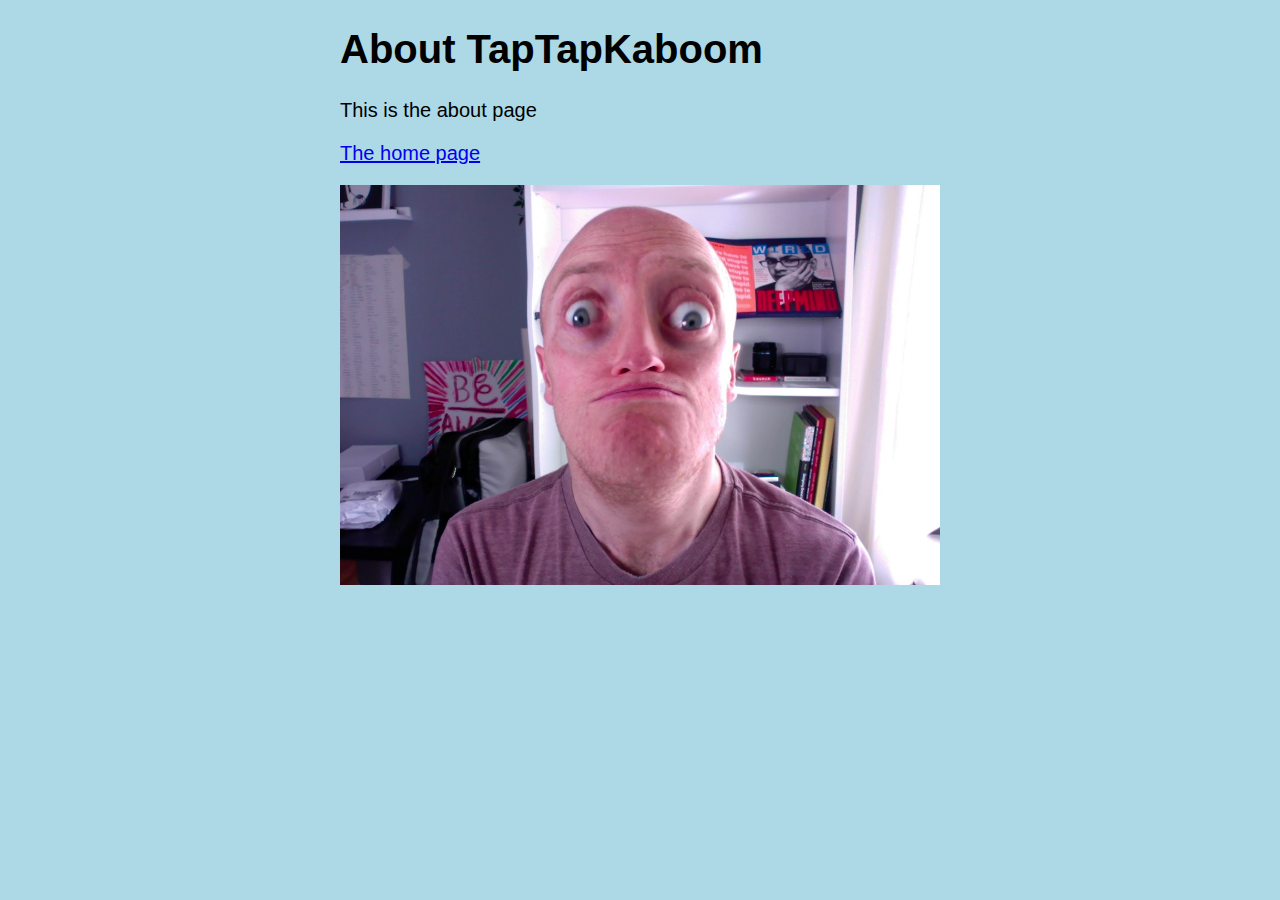
<file: pages/about/index.html>
<!DOCTYPE html>
<html lang="en">
<head>
	<meta charset="UTF-8">
	<title>About TapTapKaboom</title>
	<link rel="stylesheet" href="../../css/style.css">
</head>
<body>
	
	<div class="wrapper">
		<h1>About TapTapKaboom</h1>
		<p>This is the about page</p>
		<p><a title="Visit the home page" href="../home.html">The home page</a></p>
		<img src="../../img/face.jpg" alt="Rich’s funny face">
	</div>
	
</body>
</html>
</file>
<file: css/style.css>
html{
	background-color: lightblue;
	font-family: sans-serif;
	font-size: 20px;
}

.wrapper{
	margin: 0 auto;
	width: 600px;
}

img{
	display: block;
	max-width: 100%;
}

span.highlight{
	background-color: yellow;
}
</file>
